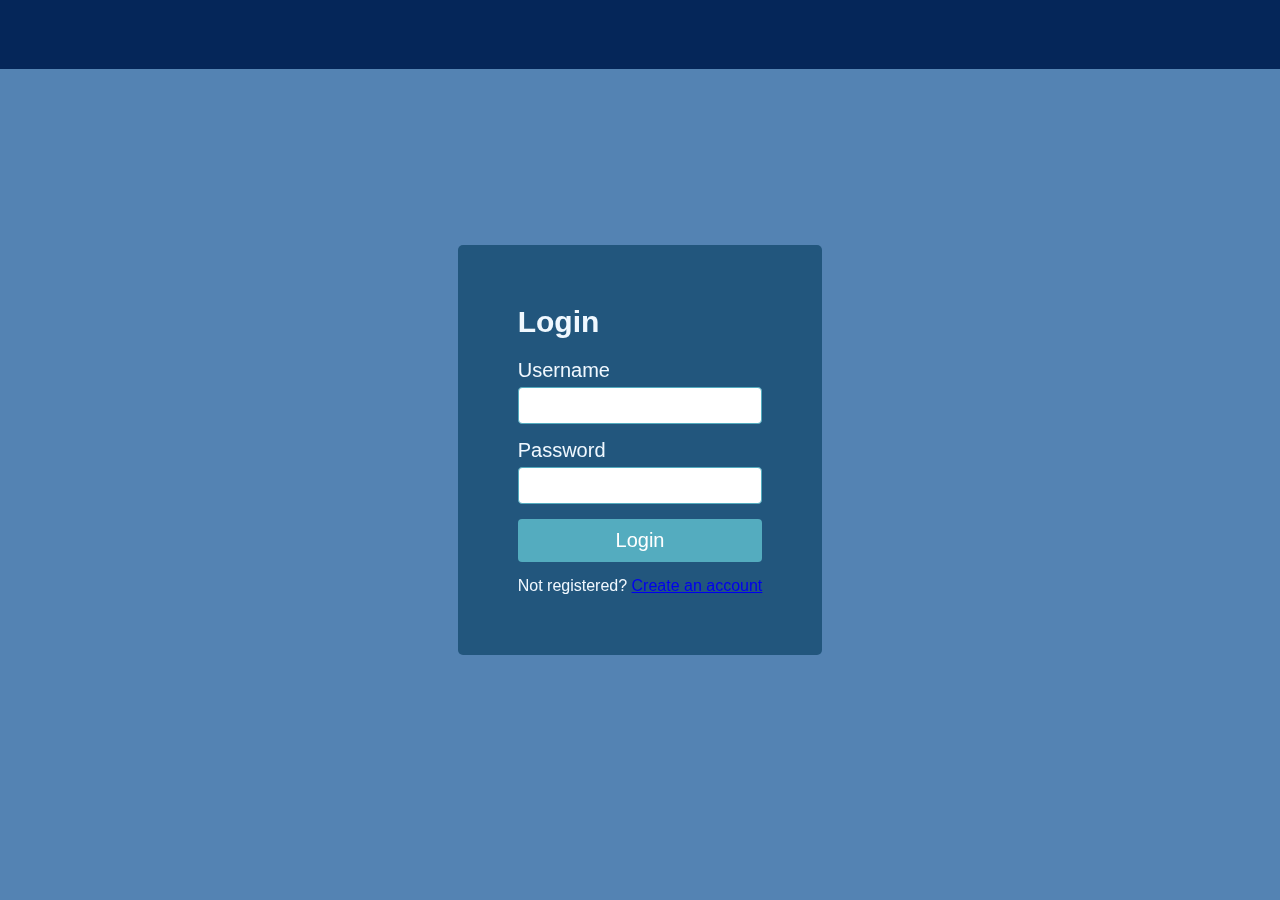
<file: login.html>
<!DOCTYPE html>
<html>
    <head>
        <title>Portofolio</title>
        <link rel="stylesheet" href="stylesheet2.css">
        <link href="https://fonts.googleapis.com/css2?family=Roboto:wght@300&display=swap" rel="stylesheet">
    </head>
    <body>
        <header class="header">
            <a href="002.html" class="logo">Portofolio</a>
            <nav class="navbar">
                <a href="index.html">Home</a>
                <a href="about.html">About</a>
                <a href="skill.html">Skill</a>
                <a href="https://wa.me/+6283143611878">Contact</a>
                <a href="login.html">Login</a>
            </nav>
        </header>
        <section class="Login">
            <div class="login-container">
                <form id="loginForm" action="/login" method="POST">
                    <h2>Login</h2>
                    <div class="form-group">
                        <label for="username">Username</label>
                        <input type="text" id="username" name="username" required>
                    </div>
                    <div class="form-group">
                        <label for="password">Password</label>
                        <input type="password" id="password" name="password" required>
                    </div>
                    <button type="submit">Login</button>
                    <p class="message">Not registered? <a href="/register">Create an account</a></p>
                </form>
            </div>
        </section>
    </body>
</html>
</file>
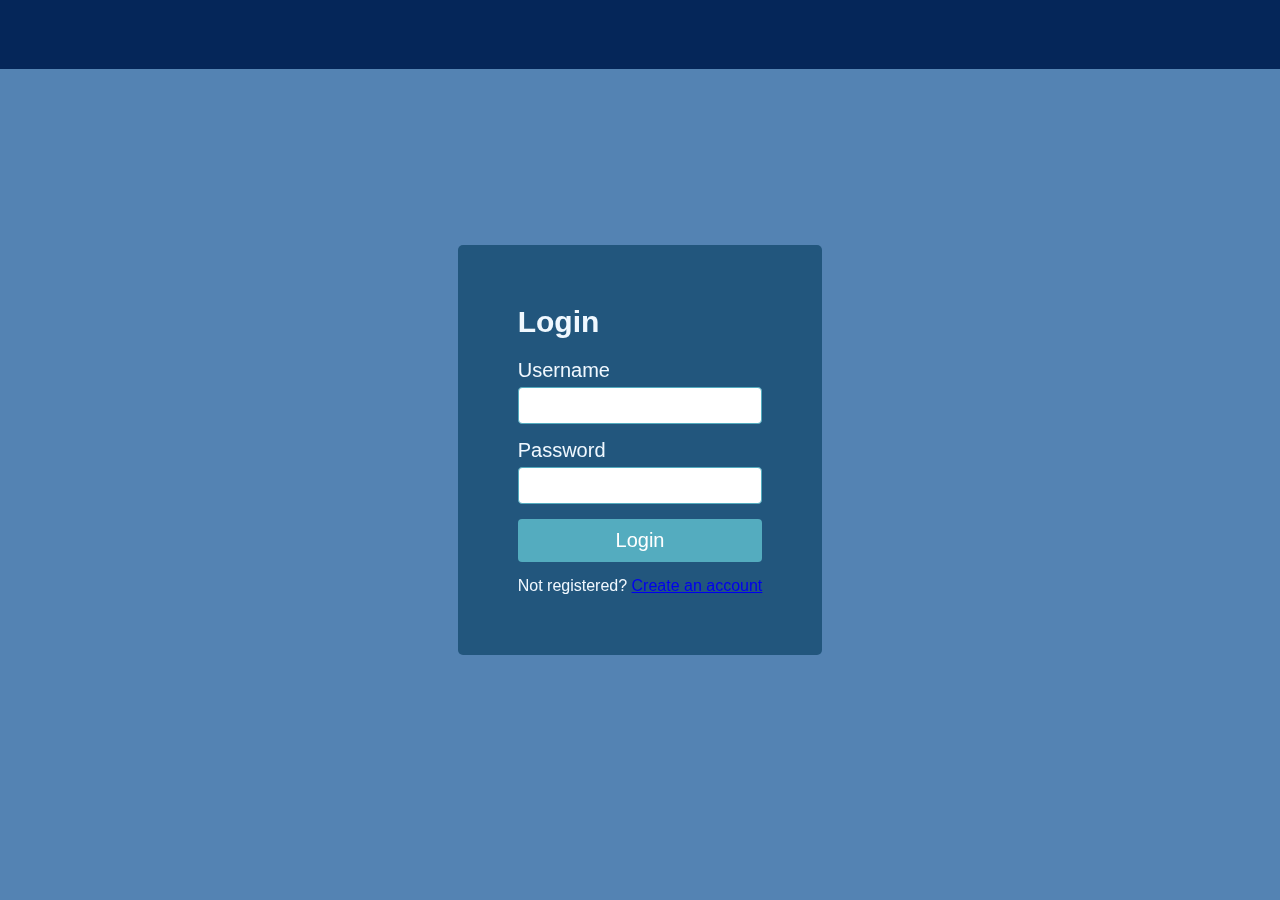
<file: Portofolio/login.html>
<!DOCTYPE html>
<html>
    <head>
        <title>Portofolio</title>
        <link rel="stylesheet" href="stylesheet2.css">
        <link href="https://fonts.googleapis.com/css2?family=Roboto:wght@300&display=swap" rel="stylesheet">
    </head>
    <body>
        <header class="header">
            <a href="002.html" class="logo">Portofolio</a>
            <nav class="navbar">
                <a href="002.html">Home</a>
                <a href="about.html">About</a>
                <a href="skill.html">Skill</a>
                <a href="https://wa.me/+6283143611878">Contact</a>
                <a href="login.html">Login</a>
            </nav>
        </header>
        <section class="Login">
            <div class="login-container">
                <form id="loginForm" action="/login" method="POST">
                    <h2>Login</h2>
                    <div class="form-group">
                        <label for="username">Username</label>
                        <input type="text" id="username" name="username" required>
                    </div>
                    <div class="form-group">
                        <label for="password">Password</label>
                        <input type="password" id="password" name="password" required>
                    </div>
                    <button type="submit">Login</button>
                    <p class="message">Not registered? <a href="/register">Create an account</a></p>
                </form>
            </div>
        </section>
    </body>
</html>
</file>
<file: stylesheet2.css>
*
{
    margin: 0;
    padding: 0;
    box-sizing: border-box;
    font-family: 'poppins', sans-serif
}
body
{
    color: aliceblue;
}
.header
{
    position: fixed;
    top: 0;
    left: 0;
    width: 100%;
    padding: 20px 10%;
    background-color: #052659;
    display: flex;
    justify-content: space-between;
    align-items: center;
    z-index: 100;
}
.logo
{
    position: relative;
    margin-left: -30px;
    font-size: 25px;
    color: #54ACBF;
    text-decoration: none;
    font-weight: 1000; 
    cursor: default;
    opacity: 0;
    animation: slideRight 1s ease forwards;
}
.navbar a
{
    display: inline-block;
    font-size: 25px;
    color: #c1e8ff;
    text-decoration: none;
    font-weight: 500;
    margin-left: 35px;
    transition: .3s;
    opacity: 0;
    animation: slideTop 2s ease forwards;
}
.navbar a:hover
{
    color: #7da0c4;
}
.Login
{
    position: relative;
    width: 100%;
    justify-content: center;
    height: 100vh;
    background-color: #5483b3;
    background-size: cover;
    background-position: center;
    background-repeat: no-repeat;
    display: flex;
    align-items: center;
    padding: 70px;
}
body {
    font-family: Arial, sans-serif;
    background-color: #5483b3;
    display: flex;
    justify-content: center;
    align-items: center;
    height: 100vh;
    margin: 0;
}
.login-container {
    background: b;
    padding: 60px;
    border-radius: 5px;
    background-color: rgba(2, 56, 89, 0.6);
    backdrop-filter: blur(2px);
}

h2 {
    margin-bottom: 20px;
    font-size: 30px;
}

.form-group {
    margin-bottom: 15px;
}

label {
    display: block;
    margin-bottom: 5px;
    font-size: 20px;
}

input {
    width: 100%;
    padding: 10px;
    border: 1px solid #54ACBF;
    border-radius: 4px;
}

button {
    width: 100%;
    padding: 10px;
    background-color: #54ACBF;
    border: none;
    color: white;
    border-radius: 4px;
    cursor: pointer;
    font-size: 20px;
}

button:hover {
    background-color: #A7ebf2;
}

.message {
    margin-top: 15px;
    text-align: center;
}
@keyframes slideRight {
    0% {
        transform: translateX(-100px);
        opacity: 0;
    }
    100% {
        transform: translateX(0px);
        opacity: 1;
    }
}
@keyframes slideTop {
    0% {
        transform: translateY(100px);
        opacity: 0;
    }
    100% {
        transform: translateY(0px);
        opacity: 1;
    }
}
</file>
<file: Portofolio/stylesheet2.css>
*
{
    margin: 0;
    padding: 0;
    box-sizing: border-box;
    font-family: 'poppins', sans-serif
}
body
{
    color: aliceblue;
}
.header
{
    position: fixed;
    top: 0;
    left: 0;
    width: 100%;
    padding: 20px 10%;
    background-color: #052659;
    display: flex;
    justify-content: space-between;
    align-items: center;
    z-index: 100;
}
.logo
{
    position: relative;
    margin-left: -30px;
    font-size: 25px;
    color: #54ACBF;
    text-decoration: none;
    font-weight: 1000; 
    cursor: default;
    opacity: 0;
    animation: slideRight 1s ease forwards;
}
.navbar a
{
    display: inline-block;
    font-size: 25px;
    color: #c1e8ff;
    text-decoration: none;
    font-weight: 500;
    margin-left: 35px;
    transition: .3s;
    opacity: 0;
    animation: slideTop 2s ease forwards;
}
.navbar a:hover
{
    color: #7da0c4;
}
.Login
{
    position: relative;
    width: 100%;
    justify-content: center;
    height: 100vh;
    background-color: #5483b3;
    background-size: cover;
    background-position: center;
    background-repeat: no-repeat;
    display: flex;
    align-items: center;
    padding: 70px;
}
body {
    font-family: Arial, sans-serif;
    background-color: #5483b3;
    display: flex;
    justify-content: center;
    align-items: center;
    height: 100vh;
    margin: 0;
}
.login-container {
    background: b;
    padding: 60px;
    border-radius: 5px;
    background-color: rgba(2, 56, 89, 0.6);
    backdrop-filter: blur(2px);
}

h2 {
    margin-bottom: 20px;
    font-size: 30px;
}

.form-group {
    margin-bottom: 15px;
}

label {
    display: block;
    margin-bottom: 5px;
    font-size: 20px;
}

input {
    width: 100%;
    padding: 10px;
    border: 1px solid #54ACBF;
    border-radius: 4px;
}

button {
    width: 100%;
    padding: 10px;
    background-color: #54ACBF;
    border: none;
    color: white;
    border-radius: 4px;
    cursor: pointer;
    font-size: 20px;
}

button:hover {
    background-color: #A7ebf2;
}

.message {
    margin-top: 15px;
    text-align: center;
}
@keyframes slideRight {
    0% {
        transform: translateX(-100px);
        opacity: 0;
    }
    100% {
        transform: translateX(0px);
        opacity: 1;
    }
}
@keyframes slideTop {
    0% {
        transform: translateY(100px);
        opacity: 0;
    }
    100% {
        transform: translateY(0px);
        opacity: 1;
    }
}
</file>
